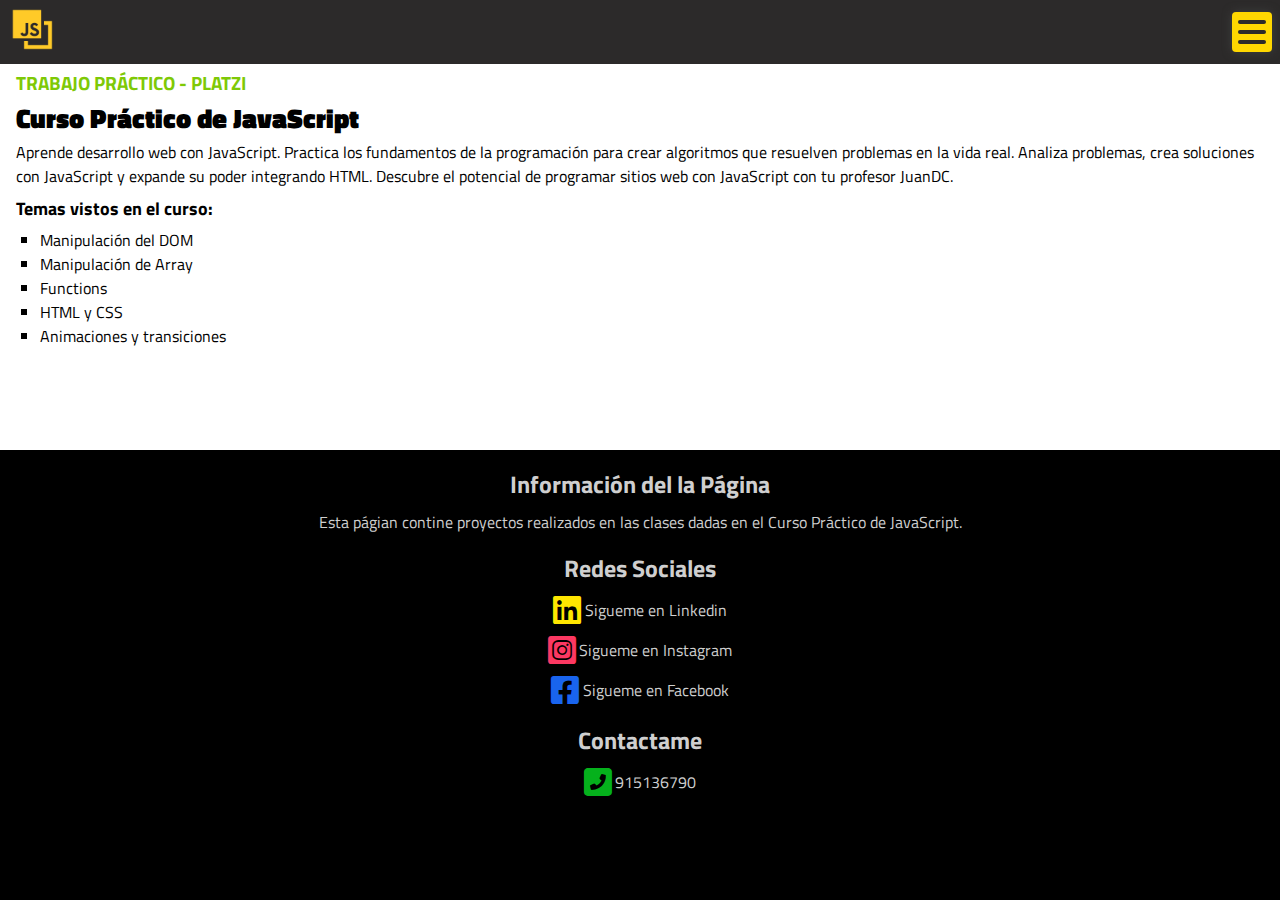
<file: index.html>
<!DOCTYPE html>
<html lang="es">
<head>
    <meta charset="UTF-8">
    <meta http-equiv="X-UA-Compatible" content="IE=edge">
    <meta name="viewport" content="width=device-width, initial-scale=1.0">
    <title>Curso Practico de JavaScript</title>
    <link rel="stylesheet" href="./style.css">
    <link rel="stylesheet" href="https://cdnjs.cloudflare.com/ajax/libs/font-awesome/6.1.0/css/all.min.css" integrity="sha512-10/jx2EXwxxWqCLX/hHth/vu2KY3jCF70dCQB8TSgNjbCVAC/8vai53GfMDrO2Emgwccf2pJqxct9ehpzG+MTw==" crossorigin="anonymous" referrerpolicy="no-referrer" />
    <link rel="preconnect" href="https://fonts.googleapis.com">
    <link href="https://pro.fontawesome.com/releases/v5.15.4/css/all.css" rel="stylesheet">
    <link rel="preconnect" href="https://fonts.gstatic.com" crossorigin>
    <link rel="stylesheet" href="https://cdnjs.cloudflare.com/ajax/libs/font-awesome/6.0.0/css/all.min.css" integrity="sha512-9usAa10IRO0HhonpyAIVpjrylPvoDwiPUiKdWk5t3PyolY1cOd4DSE0Ga+ri4AuTroPR5aQvXU9xC6qOPnzFeg==" crossorigin="anonymous" referrerpolicy="no-referrer"> 
    <link href="https://fonts.googleapis.com/css2?family=Titillium+Web&display=swap" rel="stylesheet">
</head>
<body class="body">
    <header class="header">
        <nav class="header-nav">
            <div class="header-nav__buttom-menu-container" onclick="despliegueMenuList()">
                <button class="header-nav__buttom-menu">
                    <div class="header-nav__buttom-menu__item" style="--x:1;--y:-1;"></div>
                    <div class="header-nav__buttom-menu__item" style="--x:1;--y:0;"></div>
                    <div class="header-nav__buttom-menu__item" style="--x:1;--y:1;"></div>
                </button>
            </div>
            <a class="header-nav__logo-container">
                <img class="header-nav__logo" src="./recursos/javascript-map-javascript-javascript-icon-with-png-892806.png" alt="Logo de la pagina">
            </a>
            <ul class="header-nav__link-list-close">
                <li style="--time-delay:1.5s;" class="header-nav__link-element">
                    <a class="header-nav__link" href="">
                        <div class="header-nav__link__icons-container">
                            <i class="fal fa-triangle header-nav__link__icons"></i>
                            <i class="fal fa-circle header-nav__link__icons"></i>
                            <i class="fal fa-square-full header-nav__link__icons"></i>
                        </div>
                        <div class="header-nav__link-contents">
                            <h3 class="header-nav__link__subtitle">
                                TALLER#1
                            </h3>
                            <h2 class="header-nav__link__title">
                                Figuras Geometricas
                            </h2>
                            <p class="header-nav__link__paragraph" >
                                Calculo básicos para Cuadrados, Triangulos y Circulos.
                            </p>
                        </div>
                    </a>
                </li>
                <li style="--time-delay:2s;" class="header-nav__link-element">
                    <a class="header-nav__link" href="">
                        <div class="header-nav__link__icons-container">
                            <i class="fal fa-user-tag header-nav__link__icons"></i>
                            <i class="fal fa-badge-dollar header-nav__link__icons"></i>
                            <i class="fal fa-badge-percent header-nav__link__icons"></i>
                        </div>
                        <div class="header-nav__link-contents">
                            <h3 class="header-nav__link__subtitle">
                                TALLER#2
                            </h3>
                            <h2 class="header-nav__link__title">
                                Porcentajes y descuentos
                            </h2>
                            <p class="header-nav__link__paragraph">
                                Calculo básicos para precios, descuentos y cupones de pago.
                            </p>
                        </div>
                    </a>
                </li>
                <li style="--time-delay:2.5s;" class="header-nav__link-element">
                    <a class="header-nav__link" href="">
                        <div class="header-nav__link__icons-container">
                            <i class="fal fa-table header-nav__link__icons"></i>
                            <i class="fal fa-tachometer-average header-nav__link__icons"></i>
                            <i class="fal fa-divide header-nav__link__icons"></i>
                        </div>
                        <div class="header-nav__link-contents">
                            <h3 class="header-nav__link__subtitle">
                                TALLER#3
                            </h3>
                            <h2 class="header-nav__link__title">
                                Media, Moda y Mediana
                            </h2>
                            <p class="header-nav__link__paragraph">
                                Calculos básicos y avanzados.
                            </p>
                        </div>
                    </a>
                </li>
                <li style="--time-delay:3s;" class="header-nav__link-element">
                    <a class="header-nav__link" href="">
                        <div class="header-nav__link__icons-container">
                            <i class="fas fa-people-carry header-nav__link__icons"></i>
                            <i class="fal fa-analytics header-nav__link__icons"></i>
                            <i class="fal fa-sack-dollar header-nav__link__icons"></i>
                        </div>
                        <div class="header-nav__link-contents">
                            <h3 class="header-nav__link__subtitle">
                                TALLER#4
                            </h3>
                            <h2 class="header-nav__link__title">
                                Análisis Salarial
                            </h2>
                            <p class="header-nav__link__paragraph">
                                Calculo básicos para trabajar con Salarios.
                            </p>
                        </div>
                    </a>
                </li>
            </ul>
        </nav>  
    </header>
    <main class="main">
        <section class="main-hero">
            <h2 class="hero__subtitle">
                TRABAJO PRÁCTICO - PLATZI
            </h2>
            <h1 class="hero__title">
                Curso Práctico de JavaScript
            </h1>
            <p class="hero__pragraph">
                Aprende desarrollo web con JavaScript. 
                Practica los fundamentos de la programación 
                para crear algoritmos que resuelven problemas
                en la vida real. Analiza problemas, 
                crea soluciones con JavaScript y expande su 
                poder integrando HTML. Descubre el potencial 
                de programar sitios web con JavaScript 
                con tu profesor JuanDC.
            </p>
            <span class="hero__table-title">
                Temas vistos en el curso:
            </span>
           
            <ul class="hero__table-container">
                <li class="hero__table-element">
                    Manipulación del DOM
                </li>
                <li class="hero__table-element">
                    Manipulación de Array
                </li>
                <li class="hero__table-element">
                    Functions
                </li>
                <li class="hero__table-element">
                    HTML y CSS
                </li>
                <li class="hero__table-element">
                    Animaciones y transiciones
                </li>
            </ul>
        </section>
    </main>
    <footer class="footer">
        <div class="info-container">
            <section class="info-page-container">
                <h3 class="info-page__title">
                    Información del la Página
                </h3>
                <p class="info-page__paragraph">
                    Esta págian contine proyectos realizados en las clases dadas en el Curso Práctico de JavaScript.
                </p>
            </section>
            <section class="info-social-container">
                <h3 class="info-social__title">Redes Sociales</h3>
                <div class="info-social__media">
                    <i class="fab fa-linkedin info-social__media-icon"></i>
                    Sigueme en Linkedin
                </div>
                <div class="info-social__media">
                    <i class="fab fa-instagram-square info-social__media-icon"></i>
                    Sigueme en Instagram
                </div>
                <div class="info-social__media">
                    <i class="fab fa-facebook-square info-social__media-icon"></i> 
                    Sigueme en Facebook
                </div>
            </section>
            <section class="info-contact-container">
                <h3 class="info-contact__title">Contactame</h3>
                <div class="info-contact__cellphone">
                    <i class="fas fa-phone-square-alt info-contact__cellphone-icon"></i>
                    915136790
                </div>    
            </section>
        </div>
    </footer>
    <script src="./script.js"></script>
</body>
</html>
</file>
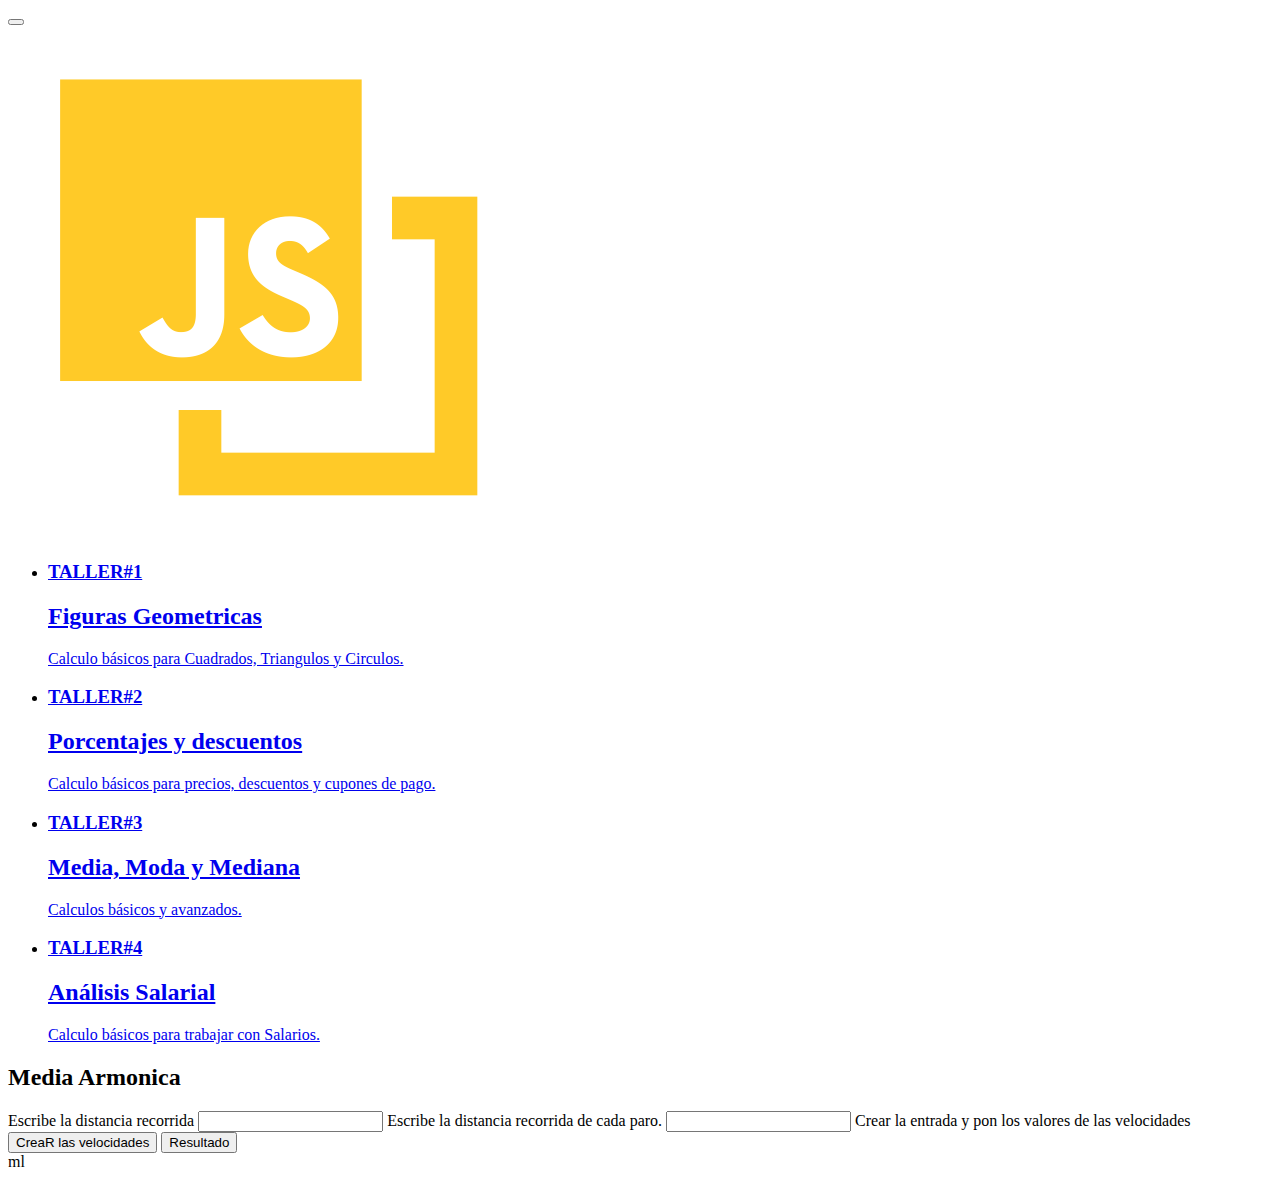
<file: promedio/promedio.html>
<!DOCTYPE html>
<html lang="en">
<head>
    <meta charset="UTF-8">
    <meta http-equiv="X-UA-Compatible" content="IE=edge">
    <meta name="viewport" content="width=device-width, initial-scale=1.0">
    <title>Document</title>
</head>
<body>
    <header class="header">
        <nav class="header-nav">
            <div class="header-nav__buttom-menu-container" onclick="despliegueMenuList()">
                <button class="header-nav__buttom-menu">
                    <div class="header-nav__buttom-menu__item" style="--x:1;--y:-1;"></div>
                    <div class="header-nav__buttom-menu__item" style="--x:1;--y:0;"></div>
                    <div class="header-nav__buttom-menu__item" style="--x:1;--y:1;"></div>
                </button>
            </div>
            <a href="../index.html" class="header-nav__logo-container">
                <img class="header-nav__logo" src="../recursos/javascript-map-javascript-javascript-icon-with-png-892806.png" alt="Logo de la pagina">
            </a>
            <ul class="header-nav__link-list-close">
                <li style="--time-delay:1.5s;" class="header-nav__link-element">
                    <a class="header-nav__link" href="./figuras/figuras.html">
                        <div class="header-nav__link__icons-container">
                            <i class="fal fa-triangle header-nav__link__icons"></i>
                            <i class="fal fa-circle header-nav__link__icons"></i>
                            <i class="fal fa-square-full header-nav__link__icons"></i>
                        </div>
                        <div class="header-nav__link-contents">
                            <h3 class="header-nav__link__subtitle">
                                TALLER#1
                            </h3>
                            <h2 class="header-nav__link__title">
                                Figuras Geometricas
                            </h2>
                            <p class="header-nav__link__paragraph" >
                                Calculo básicos para Cuadrados, Triangulos y Circulos.
                            </p>
                        </div>
                    </a>
                </li>
                <li style="--time-delay:2s;" class="header-nav__link-element">
                    <a class="header-nav__link" href="./descuentos/descuentos.html">
                        <div class="header-nav__link__icons-container">
                            <i class="fal fa-user-tag header-nav__link__icons"></i>
                            <i class="fal fa-badge-dollar header-nav__link__icons"></i>
                            <i class="fal fa-badge-percent header-nav__link__icons"></i>
                        </div>
                        <div class="header-nav__link-contents">
                            <h3 class="header-nav__link__subtitle">
                                TALLER#2
                            </h3>
                            <h2 class="header-nav__link__title">
                                Porcentajes y descuentos
                            </h2>
                            <p class="header-nav__link__paragraph">
                                Calculo básicos para precios, descuentos y cupones de pago.
                            </p>
                        </div>
                    </a>
                </li>
                <li style="--time-delay:2.5s;" class="header-nav__link-element">
                    <a class="header-nav__link" href="./promedio/promedio.html">
                        <div class="header-nav__link__icons-container">
                            <i class="fal fa-table header-nav__link__icons"></i>
                            <i class="fal fa-tachometer-average header-nav__link__icons"></i>
                            <i class="fal fa-divide header-nav__link__icons"></i>
                        </div>
                        <div class="header-nav__link-contents">
                            <h3 class="header-nav__link__subtitle">
                                TALLER#3
                            </h3>
                            <h2 class="header-nav__link__title">
                                Media, Moda y Mediana
                            </h2>
                            <p class="header-nav__link__paragraph">
                                Calculos básicos y avanzados.
                            </p>
                        </div>
                    </a>
                </li>
                <li style="--time-delay:3s;" class="header-nav__link-element">
                    <a class="header-nav__link" href="./salarios/salarios.html">
                        <div class="header-nav__link__icons-container">
                            <i class="fas fa-people-carry header-nav__link__icons"></i>
                            <i class="fal fa-analytics header-nav__link__icons"></i>
                            <i class="fal fa-sack-dollar header-nav__link__icons"></i>
                        </div>
                        <div class="header-nav__link-contents">
                            <h3 class="header-nav__link__subtitle">
                                TALLER#4
                            </h3>
                            <h2 class="header-nav__link__title">
                                Análisis Salarial
                            </h2>
                            <p class="header-nav__link__paragraph">
                                Calculo básicos para trabajar con Salarios.
                            </p>
                        </div>
                    </a>
                </li>
            </ul>
        </nav>  
    </header>
    <main class="main">
        <section>
            <h2>Media Armonica</h2>
            <form action="" id="CalcularMediaArmonica">
                <label for="DistanceTraveled">Escribe la distancia recorrida</label>
                <input type="number" id="DistanceTraveled">

                <label for="DistanceTraveledStop">Escribe la distancia recorrida de cada paro.</label>
                <input type="number" id="DistanceTraveledStop">

                <label for="">Crear la entrada y pon los valores de las velocidades</label>
                <button type="button" onclick="createInput()">CreaR las velocidades</button>
                <button type="button" onclick="resultadoInput()">Resultado</button>
            </form>
        </section>
    </main>
</body>
</html>ml
</file>
<file: style.css>
* {
    padding: 0;
    margin: 0;
    font-family: 'Titillium Web', sans-serif;
    -webkit-tap-highlight-color: transparent;
}
.body {
    width: 100%;
    min-height: 100vh;
    background-color: rgb(255, 255, 255);
    display: grid;
    grid-template-areas: 
    "main"
    "footer";
    grid-template-columns: 1fr;
    grid-template-rows: auto auto;
}
@keyframes translate-background-header {
    0%{
        background-position: 0px;
    }
    100% {
        background-position: 100px;
    }
}
.header {
    width: 100%;
    background: rgb(44, 42, 42);
    /* background: linear-gradient(90deg,   rgb(72, 219, 151) 25%, rgb(0, 30, 48) 25% ,  rgb(0, 30, 48) 50%, rgb(72, 219, 151) 50%, rgb(72, 219, 151) 75%, rgb(0, 30, 48)75%, rgb(0, 30, 48) 100%);
    background-size: 100px 100px;
    animation-name: translate-background-header;
    animation-delay: 0s;
    animation-timing-function: linear;
    animation-fill-mode: none;
    animation-iteration-count: infinite;
    animation-duration: 1s;
    animation-direction: normal; */
    position: fixed;
    top: 0;
}
.header-nav {
    display: flex;
    flex-direction: row-reverse;
    justify-content: space-between;
    padding: 0.3rem 0.5rem;
    backdrop-filter: blur(0.5rem);
}
.header-nav__logo-container {
    width: 3rem;
}
.header-nav__logo {
    width: 100%;
}
.header-nav__buttom-menu-container {
    display: flex;
    align-items: center;
    
}
.header-nav__buttom-menu {
    border: none;
    width: 2.5rem;
    height: 2.5rem;
    background-color:gold;
    filter: drop-shadow(0 0 5px rgb(62, 65, 63));
    position: relative;
    display: flex;
    justify-content: center;
    align-items: center;
    border-radius: 0.25rem;
    cursor: pointer;
}
.header-nav__buttom-menu-filter {
    scale: 1.1;
    background-color:rgb(75, 75, 75);
}
.header-nav__buttom-menu__item {
    width: 1.7rem;
    height: 0.28rem;
    background: rgb(44, 42, 42);
    position: absolute;
    border-radius: 0.5rem;
    transform:  translateY(calc(var(--y) * 10px));
    transition: box-shadow 0.5s , border-radius 0.5s , width 0.5s , height 0.5s , filter 0.5s;

}
.header-nav__buttom-menu__item-filter {
    width: 0.5rem ;
    height: 0.5rem ;
    background: gold;
    filter: drop-shadow(0 0 5px gold);
    box-shadow:10px 0px 0 0  rgb(44, 42, 42),
    -10px  0px 0 0  rgb(44, 42, 42);
    transition-delay:1s, 1s , 0s ,  0.5s ,  1.5s;
}
.header-nav__buttom-menu__item-filter:nth-child(2) {
    background: rgb(44, 42, 42);
    box-shadow:10px 0px 0 0 gold ,
    -10px  0px 0 0 gold;
}
.header-nav__link-list-close {
    display: grid;
    position: absolute;
    flex-direction: column;
    top: 63.59px;
    background-color: transparent;
    left: 0;
    transform: translateX(-101%);
    grid-template-areas: 
    "taller1"
    "taller2"
    "taller3"
    "taller4";
    grid-template-columns: 1fr;
    grid-template-rows: 1fr 1fr 1fr 1fr;
    width: 100%;
    transition: all 0.5s;
}
.header-nav__link-list-open {
    transform: translateX(0%);
}
.header-nav__link-element {
    list-style: none;
    display: flex;
    background-color: gold;
    padding: 0.9rem 0.5rem;
    box-sizing: border-box;
    align-items: center;
    box-shadow: 0 0 0 0.1rem  rgb(44, 42, 42);
    width: 100%;
    transition: var(--time-delay);
    transition-timing-function: ease-in-out;
}
.header-nav__link-element:nth-child(1) {
    transform: translateX(-100%);
    
}
.header-nav__link-element:nth-child(2) {
    transform: translateX(-100%);
   
}
.header-nav__link-element:nth-child(3) {
    transform: translateX(-100%);
  
}
.header-nav__link-element:nth-child(4) {
    transform: translateX(-100%);
 
}
.header-nav__link-list-open .header-nav__link-element:nth-child(1) {
    transform: translateX(0%);
    
}
.header-nav__link-list-open .header-nav__link-element:nth-child(2) {
    transform: translateX(0%);
}
.header-nav__link-list-open .header-nav__link-element:nth-child(3) {
    transform: translateX(0%);
}
.header-nav__link-list-open .header-nav__link-element:nth-child(4) {
    transform: translateX(0%);
}
.header-nav__link-list-open .header-nav__link-element {
    transition-timing-function: cubic-bezier(0.48, -1.63, 0.42, 2.63);
}
.header-nav__link {
    text-decoration: none;
    display: grid;
    grid-template-areas: 
    "link-icon link-info";
    grid-template-columns: 85px auto;
    grid-template-rows: 1fr;
    gap: 0.3rem;
}
.header-nav__link__icons-container {
    grid-area: link-icon;
    display: grid;
    grid-template-areas: 
    "link-icon1 link-icon1"
    "link-icon3 link-icon2";
    grid-template-columns: 1fr 1fr;
    grid-template-rows: 1fr 1fr;
    gap: 0.2rem;
}
.header-nav__link__icons:first-child {
    grid-area: link-icon1;    
    display: flex;
    align-items: center;
    justify-content: center;
}
.header-nav__link__icons:nth-child(2) {
    grid-area: link-icon2;
    align-items: flex-start;
 
}
.header-nav__link__icons:last-child {
    grid-area: link-icon3;
    align-items: flex-start;
    display: flex;
    justify-content: center;
}
.header-nav__link__icons {
    font-size: 2.2rem;
    color:rgb(44, 42, 42);
}

.header-nav__link-contents {
    grid-area: link-info;
    display: flex;
    flex-direction: column;
}
.header-nav__link__subtitle {
    color: rgb(44, 42, 42);
    font-size: 1rem;
    letter-spacing: 1px;
    line-height: 1rem;
}
.header-nav__link__title {
    color: rgb(44, 42, 42);
    font-size: 1.3rem;
}
.header-nav__link__paragraph {
    color: rgb(44, 42, 42);
    font-size: 0.84rem;
}
/*? ----------------------------Main------------------------- */
.main{
    grid-area: main;
    padding: 68px 1rem 1rem 1Rem;
}
.main-hero{
    display: flex;
    flex-direction: column;
    gap: 0.4rem;
}
.hero__title{
    font-size: 1.7rem;
   font-weight:900;
   line-height: 1.9rem;
}
.hero__subtitle{
    font-size: 1.2rem; 
    color: rgb(126, 201, 6);
}   
.hero__pragraph{
    font-size: 1rem;
}
.hero__table-title{
    font-size: 1.1rem;
    font-weight: 700;
}
.hero__table-container{
    display: flex;
    flex-direction: column;
    padding-left: 1.5rem;
}
.hero__table-element{
    font-size: 1rem;
    list-style: square;
}
/*? ----------------Footer------------------------ */
.footer {
    grid-area: footer;
    background-color: black;
}

.footer-addres {
    display: flex;
    flex-direction: column;
    justify-content: center;
    align-items: center;
    text-align: center;
}
.info-container {
    color: rgb(207, 207, 207);
    display: grid;
    padding: 1rem 0.5rem;
    grid-template-areas: 
    "info-page"
    "info-social"
    "info-contact";
    grid-template-columns: 1fr;
    grid-template-rows: auto auto auto;
    gap: 1rem;
}
.info-page-container , .info-social-container , .info-contact-container{
    display: flex;
    flex-direction: column;
    justify-content: center;
    align-items: center;
    text-align: center;
}
.info-page-container {
    grid-area: info-page;
    display: flex;
    flex-direction: column;
    gap: 0.5rem;
}
.info-social-container {
    grid-area: info-social;
    display: flex;
    flex-direction: column;
    gap: 0.5rem;
}
.info-contact-container {
    grid-area: info-contact;
    display: flex;
    flex-direction: column;
    gap: 0.5rem;

}
.info-page__title , .info-social__title , .info-contact__title{
    font-size: 1.5rem;
}
.info-page__paragraph {
    font-size: 1rem;
}
.info-social__media {
    font-size: 1rem;
    display: flex;
    gap: 0.2rem;
    align-items: center;
}
.info-social__media-icon {
    font-size: 2rem;
}
.info-social__media:nth-child(2) .info-social__media-icon {
    color: rgb(255, 230, 0);
}
.info-social__media:nth-child(3) .info-social__media-icon {
    color: rgb(252, 56, 98);
}
.info-social__media:last-child .info-social__media-icon {
    color: rgb(25, 100, 238);
}
.info-contact__cellphone {
    font-size: 1rem;
    display: flex;
    gap: 0.2rem;
    align-items: center;
}
.info-contact__cellphone-icon {
    font-size: 2rem;
    color: rgb(5, 177, 28);
    
}
</file>
